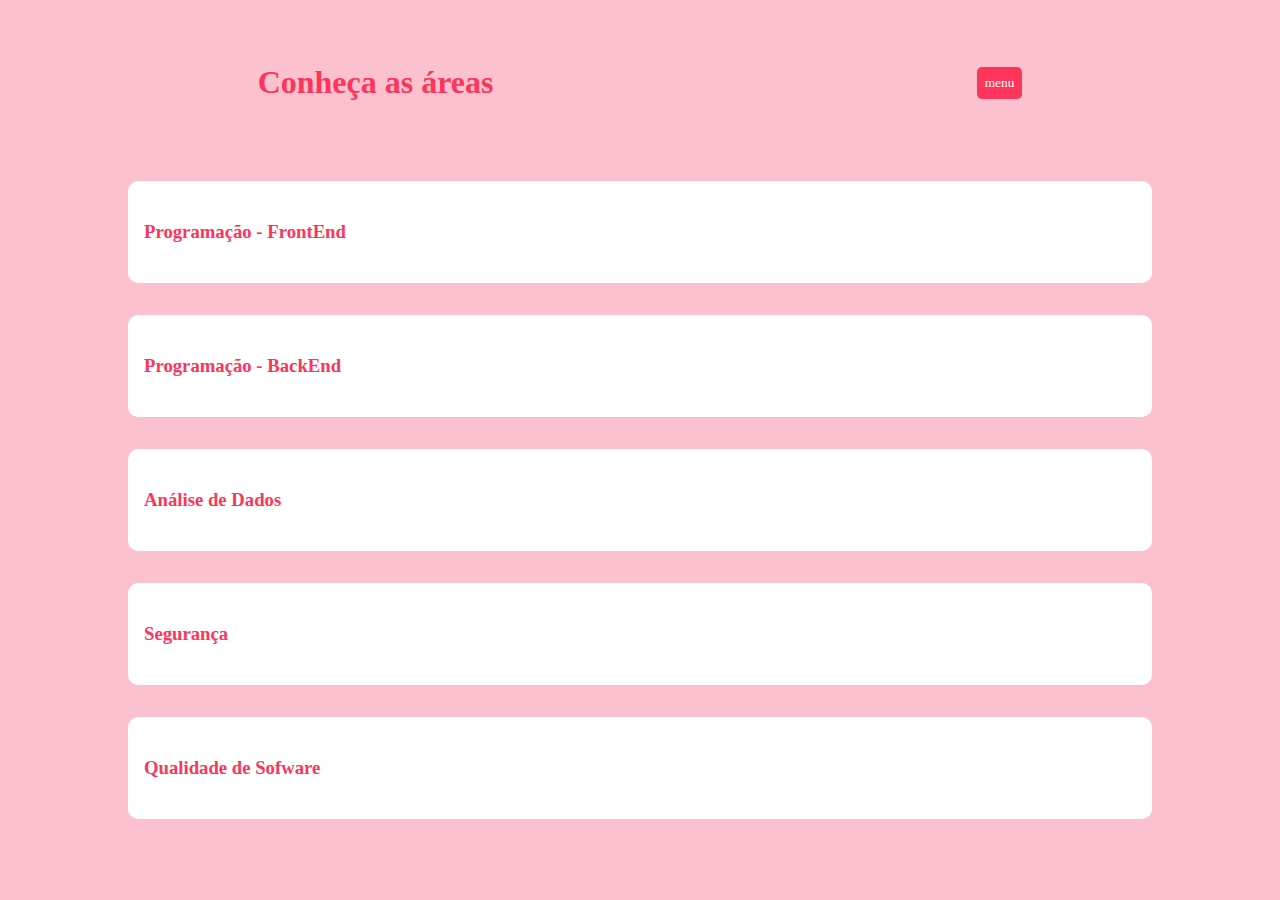
<file: home.html>
<!DOCTYPE html>
<html lang="pt-br">
<head>
    <meta charset="UTF-8">
    <meta name="viewport" content="width=device-width, initial-scale=1.0">
    <script src="https://kit.fontawesome.com/37a1e74d74.js" crossorigin="anonymous"></script>
    <link rel="stylesheet" href="style.css">
    <title>Code?Here</title>
    <link rel="manifest" href="manifest.json">
    <meta name="theme-color" content="#fbc1ce">
</head>
<body>
    <nav>
        <h1>Conheça as áreas</h1>
        <button id="menu">menu</button>
    </nav>
    <aside id="sidebar">
        <a href="home.html">Conheça as áreas</a>
        <a href="#" onclick="Maps()">Roadmap</a>
    </aside>
    <main id="content">
        <div id="1" class="area" onclick="loadContent(1)">
            <h3>Programação - FrontEnd</h3>
            <i class="fa-solid fa-angle-right"></i>
        </div>
        <div id="2" class="area" onclick="loadContent(2)">
            <h3>Programação - BackEnd</h3>
            <i class="fa-solid fa-angle-right"></i>
        </div>
        <div id="3" class="area" onclick="loadContent(3)">
            <h3>Análise de Dados</h3>
            <i class="fa-solid fa-angle-right"></i>
        </div>
        <div id="4" class="area" onclick="loadContent(4)">
            <h3>Segurança</h3>
            <i class="fa-solid fa-angle-right"></i>
        </div>
        <div id="5" class="area" onclick="loadContent(5)">
            <h3>Qualidade de Sofware</h3>
            <i class="fa-solid fa-angle-right"></i>
        </div>
    </main>
    <script src="navegation.js"></script>
</body>
</html>
</file>
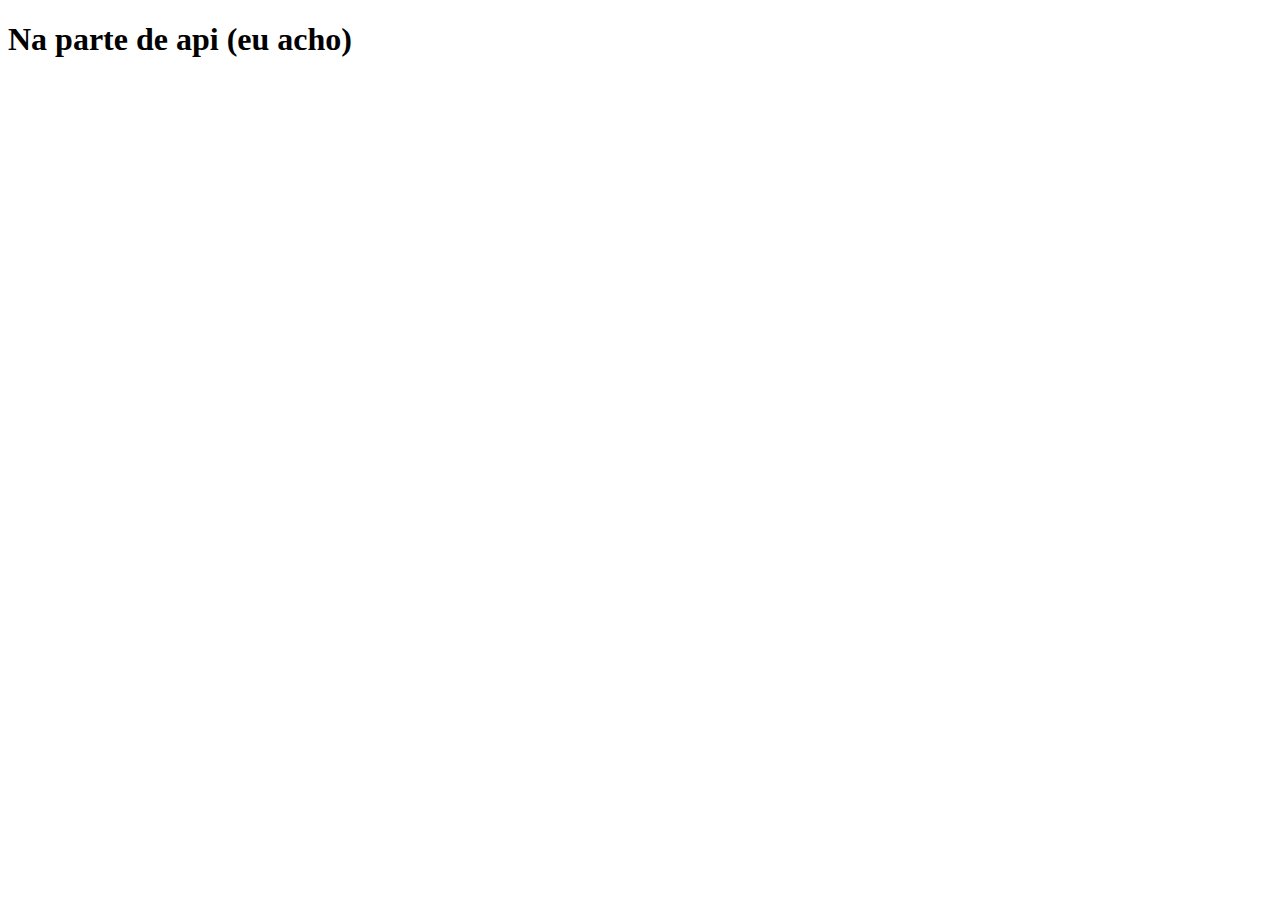
<file: roadmaps.html>
<!DOCTYPE html>
<html lang="pt-br">
<head>
    <meta charset="UTF-8">
    <meta name="viewport" content="width=device-width, initial-scale=1.0">
    <title>Code?Here</title>
    <link rel="manifest" href="manifest.json">
    <meta name="theme-color" content="#fbc1ce">
</head>
<body>
    <h1>Na parte de api (eu acho)</h1>
</body>
</html>
</file>
<file: style.css>
@import 'https://fonts.googleapis.com/css?family=Source+Sans+Pro:300,400';

* {
    margin: 0;
    padding: 0;
    box-sizing: border-box; 
    font-family: 'Source Sans Pro';
}

body {
    background-color: #fbc1ce;
}

/*Index*/

header {
    display: flex;
    flex-direction: column;
    align-items: center;
}

header > .t1 {
    margin-top: 30%;
}

header > h1 {
    color: #FE355A;
    font-weight: bolder;
    font-family: Verdana, Geneva, Tahoma, sans-serif;
    font-size: 40px;
}

header > #here {
    color: #FE355A;
    font-weight: bolder;
    font-family: Verdana, Geneva, Tahoma, sans-serif;
    font-size: 40px; 
    
}

header > p {
    margin-top: 9rem;
    font-size: 18px;
    font-family: Verdana, Geneva, Tahoma, sans-serif;
    width: 70%;
    text-align: center;
    color: #FE355A;
    font-weight: 300;
}

header > a {
    background-color: #FE355A;
    color: #fbc1ce;
    text-decoration: none;
    margin-top: 9rem;
    border-radius: 15px;
    padding: .5rem 1.5rem;
}

header > a:hover {
    color: white;
    font-weight: bold;
}

header > a:active {
    position: relative;
    top: 1px;
}
/*home*/

nav {
    margin-top: 3rem;
    color: #FE355A;
    display: flex;
    padding: 1rem;
    align-items: center;
    justify-content: space-around;
}

main {
    display: flex;
    flex-direction: column;
    gap: 2rem;
    align-items: center;
    margin-top: 4rem;
}

.area {
    background-color: white;
    color: #FE355A;
    width: 80%;
    padding: 2.5rem 1rem;
    border-radius: 10px;
    display: flex;
    justify-content: space-between;
    align-items: center;
}

.area > i {
    margin-right: 1.5rem;
}

#menu {
    background-color: #FE355A;
    color: white;
    padding: .5rem;
    border-radius: 5px;
    border: none;
}

#sidebar {
    /*posição*/
    width: 200px;
    height: 100vh;
    position: fixed;
    top: 0;
    right: 0;
    transition: right 0.3s ease;
    right: -200px;
    /*restante do estilo*/
    background-color: #FE355A;
    color: white;
    border-radius: 10px;
    display: flex;
    flex-direction: column;
    gap: 1rem;
    padding-top: 1rem;
    padding-left: 0.5rem;
}

#sidebar.active {
    right: 0;
}

#sidebar > a {
    text-decoration: none;
    color: white;
    font-weight: bold;
    border-bottom: 1px solid white;
}
</file>
